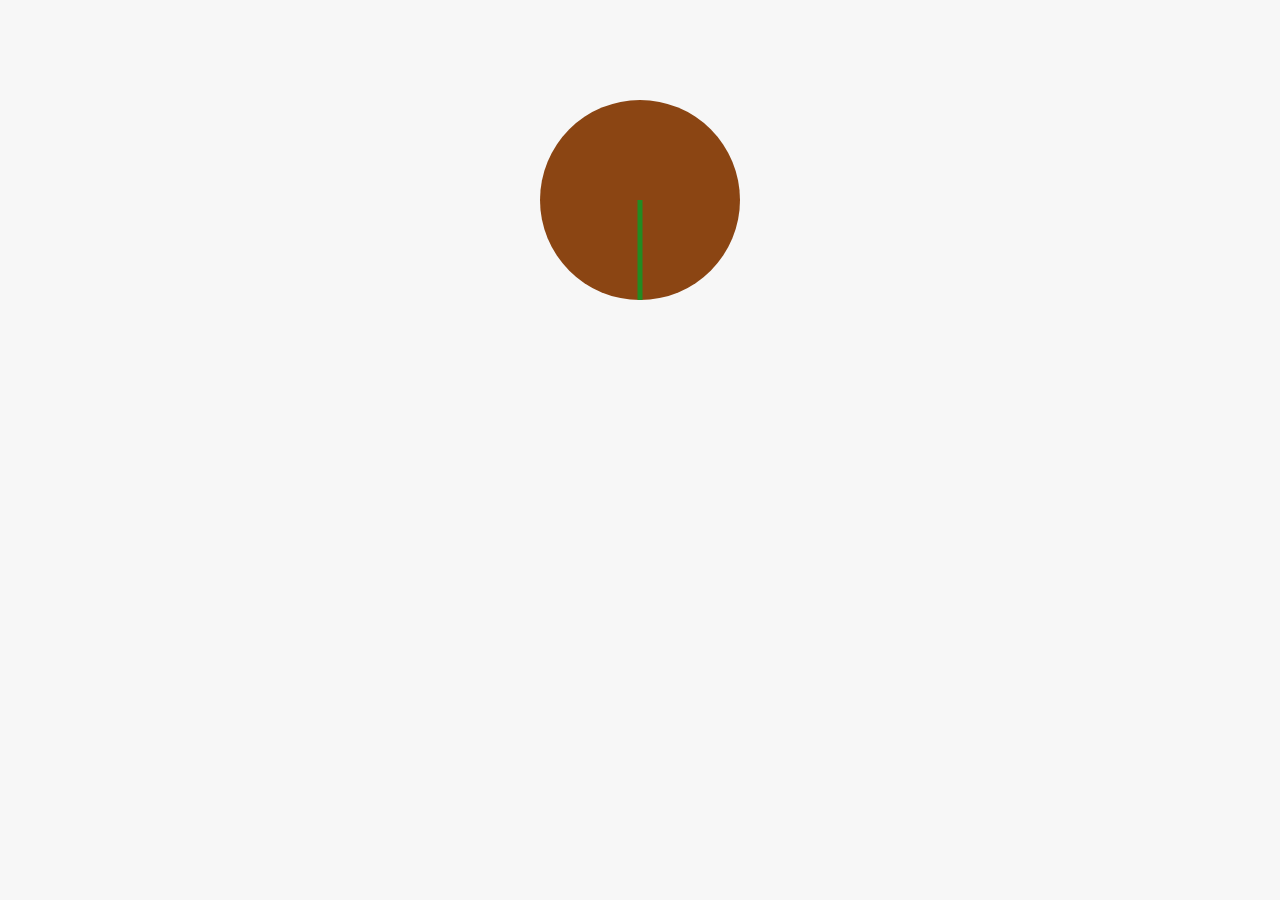
<file: adkasl.html>
<!DOCTYPE html>
<html lang="es">
<head>
    <meta charset="UTF-8">
    <meta name="viewport" content="width=device-width, initial-scale=1.0">
    <title>Animación de Rosa</title>
    <style>
        body {
            margin: 0;
            padding: 0;
            background-color: #f7f7f7;
        }
        .rose-pot {
            width: 200px;
            height: 200px;
            background-color: #8B4513;
            border-radius: 50%;
            position: relative;
            margin: 100px auto;
            overflow: hidden;
        }
        .stem {
            width: 5px;
            height: 100px;
            background-color: #228B22;
            position: absolute;
            bottom: 0;
            left: 50%;
            transform: translateX(-50%);
            animation: grow 4s ease-in-out forwards;
        }
        .bud {
            width: 20px;
            height: 20px;
            background-color: #FFD700;
            border-radius: 50%;
            position: absolute;
            bottom: 100px;
            left: 50%;
            transform: translateX(-50%) scale(0);
            animation: growBud 4s ease-in-out forwards;
            animation-delay: 4s;
        }
        .petals {
            width: 120px;
            height: 120px;
            background-color: #e74c3c;
            border-radius: 50%;
            position: absolute;
            bottom: 90px;
            left: 50%;
            transform: translateX(-50%) scale(0);
            animation: bloom 6s ease-in-out forwards;
            animation-delay: 8s;
            z-index: 1;
            box-shadow: 0px 0px 15px 5px rgba(231, 76, 60, 0.7);
        }
        @keyframes grow {
            0% {
                height: 0;
            }
            100% {
                height: 100px;
            }
        }
        @keyframes growBud {
            0% {
                transform: translateX(-50%) scale(0);
            }
            100% {
                transform: translateX(-50%) scale(1);
            }
        }
        @keyframes bloom {
            0% {
                transform: translateX(-50%) scale(0);
            }
            50% {
                transform: translateX(-50%) scale(0.5);
            }
            100% {
                transform: translateX(-50%) scale(1);
            }
        }
    </style>
</head>
<body>
    <div class="rose-pot">
        <div class="stem"></div>
        <div class="bud"></div>
        <div class="petals"></div>
    </div>
</body>
</html>
</file>
